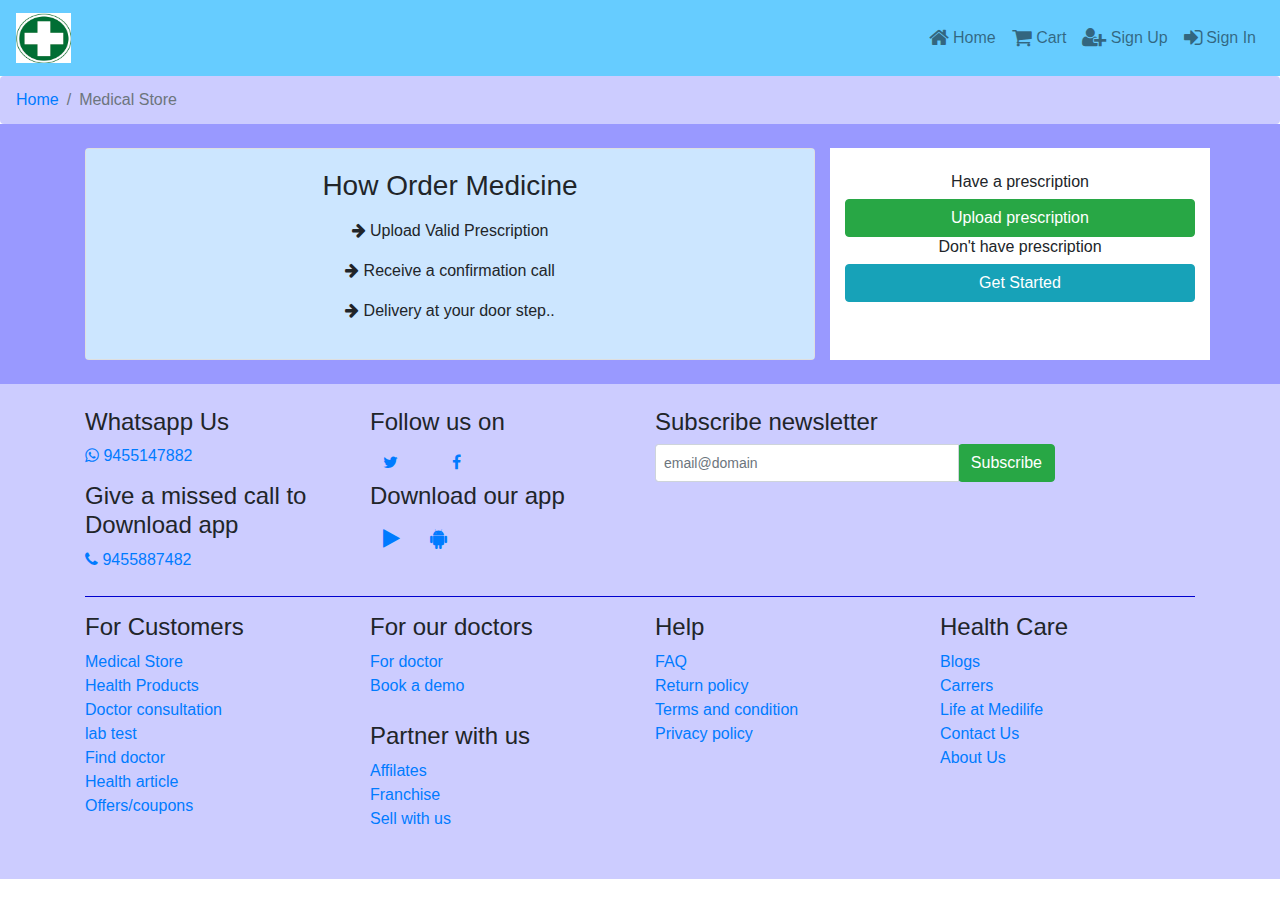
<file: project/madicalStore.html>
<!DOCTYPE html>
<html>
<head>
	<meta charset="utf-8">
	<meta name="viewport" content="width=device-width, initial-scale=1, shrink-to-fit=no">
    <meta http-equiv="x-ua-compatible" content="ie=edge">
    <!-- <link rel="stylesheet" href="node_modules/bootstrap/dist/css/bootstrap.min.css"> -->
    <link rel="stylesheet" href="https://maxcdn.bootstrapcdn.com/bootstrap/4.0.0/css/bootstrap.min.css" integrity="sha384-Gn5384xqQ1aoWXA+058RXPxPg6fy4IWvTNh0E263XmFcJlSAwiGgFAW/dAiS6JXm" crossorigin="anonymous">
    <link rel="stylesheet" href="css/style.css">
    <!-- <link rel="stylesheet" href="node_modules/font-awesome/css/font-awesome.min.css"> -->
   <link rel="stylesheet" href="font-awesome-4.7.0/css/font-awesome.min.css">
    <!-- <link rel="stylesheet" href="node_modules/bootstrap-social/bootstrap-social.css"> -->
   

	<title>Project</title>
</head>
<body>

	<nav class="navbar navbar-expand-lg navbar-light" id="nav">
		
			<a href="index.html" class="navbar-brand mr-5"><img src="img/logo.png" height="50" width="55"></a>
			<button class="navbar-toggler btn" data-toggle="collapse" data-target="#navbar">
				<span class="navbar-toggler-icon"></span>
			</button>
			
			<div class="collapse navbar-collapse" id="navbar">
				<ul class="navbar-nav ml-auto">
					<li class="nav-item"><a href="index.html" class="nav-link">
						<span class="fa fa-home fa-lg"></span> Home
					</a></li>
					<li class="nav-item"><a href="" data-toggle="modal" data-target="#cartModal" class="nav-link">
						<span class="fa fa-shopping-cart fa-lg"></span> Cart</a></li>
					<li class="nav-item"><a href="" data-target="#SignUpModal" data-toggle="modal" class="nav-link">
						<span class="fa fa-user-plus fa-lg"></span> Sign Up</a></li>
					<li class="nav-item"><a href="" data-target="#loginModal" data-toggle="modal" class="nav-link"><span class="fa fa-sign-in fa-lg"></span> Sign In</a></li>
				</ul>
			</div>
			
		</div>
	</nav>

	<div>
		<ol class="breadcrumb">
			<li class="breadcrumb-item"><a href="index.html">Home</a></li>
			<li class="breadcrumb-item active">Medical Store</li>
		</ol>
	</div>

	<div class="medicalUpload">
		<div class="container">
			<div class="row">
				<div class="col-sm-8 my-4">
					<div class="card">
						<div class="card-body">
							<h3 class="card-title text-center">How Order Medicine</h4>
							<p class="card-text">
								<p class="text-center"><span class="fa fa-arrow-right"></span> Upload Valid Prescription</h5><br> 
					            <p class="text-center"><span class="fa fa-arrow-right"></span> Receive a confirmation call</h5><br>
					            <p class="text-center"><span class="fa fa-arrow-right"></span> Delivery at your door step..
					            </p>
							</p>
						</div>
					</div>
				</div>
				<div class="col-sm-4 my-4 medicalPrescription">
					<div class="my-4">
						<h6 class="text-center">Have a prescription</h6 class="text-center">
						<button class="btn btn-success btn-block">Upload prescription</button>
						<h6 class="text-center">Don't have prescription</h6 class="text-center">
						<button class="btn btn-info btn-block">Get Started</button>
					</div>
				</div>
			</div>
		</div>
	
	<footer class="footer p-4">
		<div class="container">
			<div class="row">
				<div class="col-sm-3">
					<h4>Whatsapp Us</h4>
					<a href=""><i class="fa fa-whatsapp"></i> 9455147882</a>
				</div>
				<div class="col-sm-3">
					<h4>Follow us on</h4>
					<a href="#" class="btn btn-twitter btn-circle"><i class="fa fa-twitter"></i> </a> <a href="" class="btn btn-facebook btn-circle ml-4"><i class="fa fa-facebook"></i></a>
				</div>
				<div class="col-sm-3">
					<h4>Subscribe newsletter</h4>
					<div class="input-group input-group-sm">
						<input class="form-control" type="email" name="email" placeholder="email@domain">
						<button class="btn btn-success input-group-append">Subscribe</button>
					</div>
				</div>
			</div>
			<div class="row mb-4">
				<div class="col-sm-3">
					<h4>Give a missed call to Download app</h4>
					<a href="#"><span class="fa fa-phone"></span> 9455887482</a>
				</div>
				<div class="col-sm-3">
					<h4>Download our app</h4>
					<a href="#" class="btn "><i class="fa fa-play fa-lg"></i></a>
					<a href="#" class="btn "><i class="fa fa-android fa-lg"></i></a>
				</div>
				<div class="col-sm-3"></div>
			</div><hr>
			<div class="row mb-4">
				<div class="col-sm-3">
					<h4>For Customers</h4>
					<a href="#BookMedicine">Medical Store</a><br>
					<a href="#">Health Products</a><br>
					<a href="#">Doctor consultation</a><br>
					<a href="#">lab test</a><br>
					<a href="#">Find doctor</a><br>
					<a href="#">Health article</a><br>
					<a href="#">Offers/coupons</a><br>
				</div>
				<div class="col-sm-3">
					<h4>For our doctors</h4>
					<a href="">For doctor</a><br>
					<a href="">Book a demo</a><br><br>
					<h4>Partner with us</h4>
					<a href="">Affilates</a><br>
					<a href="">Franchise</a><br>
					<a href="">Sell with us</a>
				</div>
				<div class="col-sm-3">
					<h4>Help</h4>
					<a href="">FAQ</a><br>
					<a href="">Return policy</a><br>
					<a href="">Terms and condition</a><br>
					<a href="">Privacy policy</a><br>
				</div>
				<div class="col-sm-3">
					<h4>Health Care</h4>
					<a href="">Blogs</a><br>
					<a href="">Carrers</a><br>
					<a href="">Life at Medilife</a><br>
					<a href="">Contact Us</a><br>
					<a href="">About Us</a><br>
				</div>
			</div>
		</div>
		
	</footer>

	<!-- <script src="node_modules/jquery/dist/jquery.slim.min.js"></script>
    <script src="node_modules/popper.js/dist/umd/popper.min.js"></script>
    <script src="node_modules/bootstrap/dist/js/bootstrap.min.js"></script> -->
    <script src="https://code.jquery.com/jquery-3.2.1.slim.min.js" integrity="sha384-KJ3o2DKtIkvYIK3UENzmM7KCkRr/rE9/Qpg6aAZGJwFDMVNA/GpGFF93hXpG5KkN" crossorigin="anonymous"></script>
	<script src="https://cdnjs.cloudflare.com/ajax/libs/popper.js/1.12.9/umd/popper.min.js" integrity="sha384-ApNbgh9B+Y1QKtv3Rn7W3mgPxhU9K/ScQsAP7hUibX39j7fakFPskvXusvfa0b4Q" crossorigin="anonymous"></script>
	<script src="https://maxcdn.bootstrapcdn.com/bootstrap/4.0.0/js/bootstrap.min.js" integrity="sha384-JZR6Spejh4U02d8jOt6vLEHfe/JQGiRRSQQxSfFWpi1MquVdAyjUar5+76PVCmYl" crossorigin="anonymous"></script>
</body>
</file>
<file: project/css/style.css>
.input-group{
	width: 400px;
}


.slogan{
	font-style: italic;
}
#nav{
	background-color: #66ccff;
}
header{
	background-color:#e6f7ff;


}
hr{
	
	background-color: #0000e6;
}
.advance{
	background-color: #b3e7ff;
	
}
.medicalUpload{
	background-color: #9999ff;
}
.labPackage{
background-color: #99ccff;
}
.card-body{
	background-color: #cce6ff;
}
.breadcrumb{
	margin:0px;
	background-color: #ccccff;
}

.BookMedicine{
	background-color: #33beff
}
.medicalPrescription{
	background-color:white;
}
.realPrice{
	text-decoration: line-through;
}
.carousel-item{
	height: 50%;
}
.footer{
	background-color: #ccccff;
}
</file>
